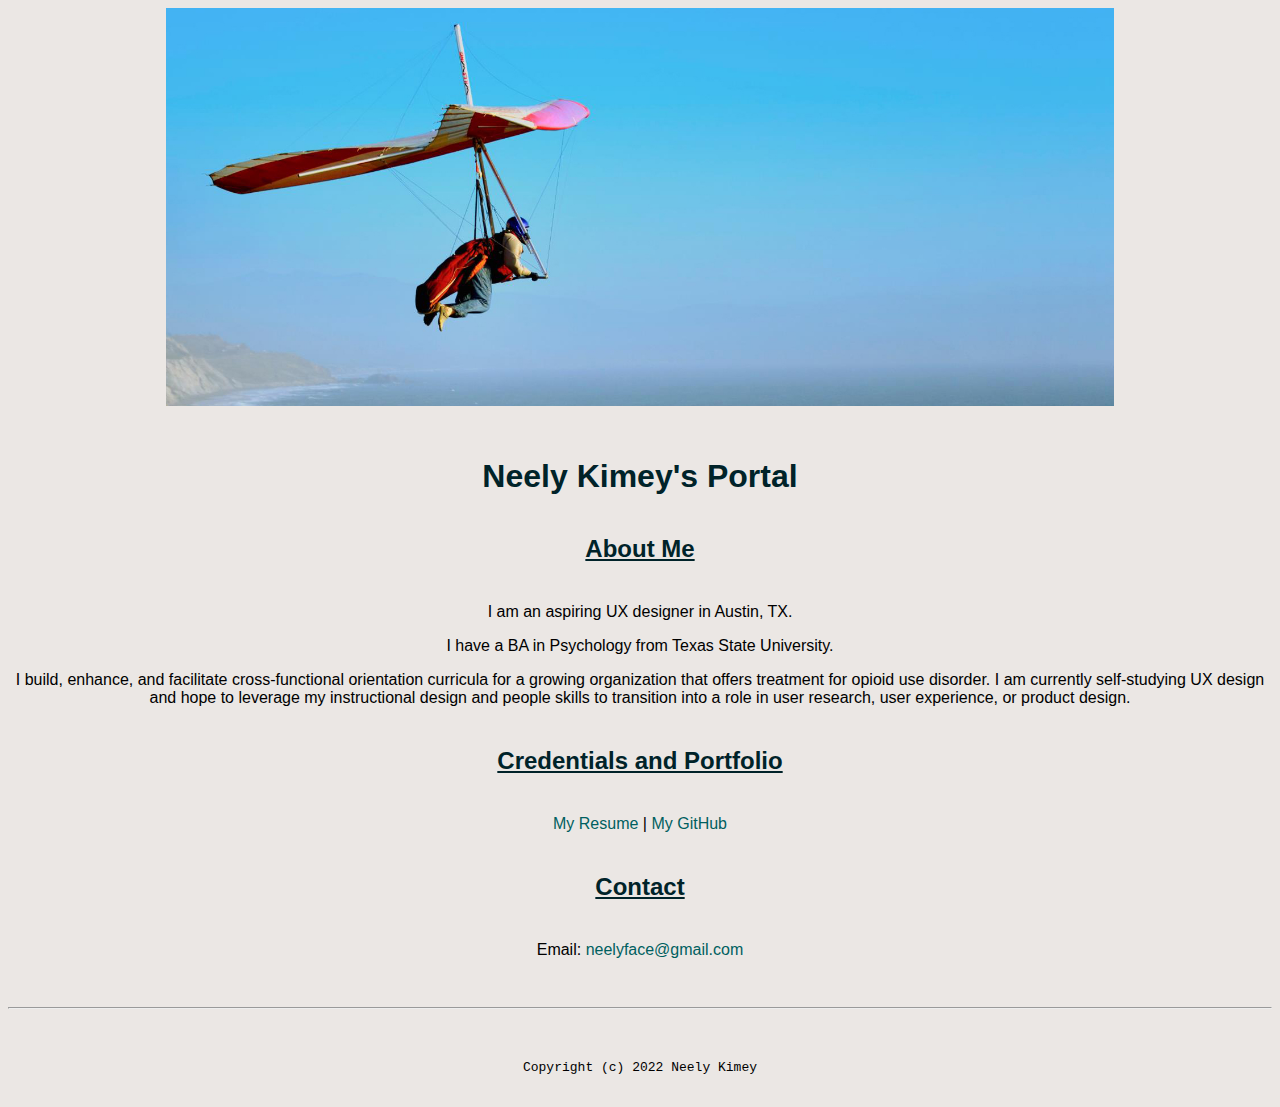
<file: index.html>
<!doctype html>

<!-- this is a comment for human! -->

<html lang="en">

  <header>
<title>Neely Kimey's Portal</title>
<link rel="stylesheet" href="css/master.css">
<link rel="FaviconIcon" href="favicon.ico" type="image/x-icon">
<link rel="shortcut" href="favicon.ico" type="image/x-icon">
<meta name="viewport" content="width=device-width, initial-scale=1, shrink-to-fit=no">
<meta name="name" content="Neely Kimey's Portal">
  <meta name="robots" content="noindex, nofollow">
  </header>

  <body>
    <img src="images/banner.jpg" width="75%" alt="banner">
<h1>Neely Kimey's Portal</h1>
<h2>About Me</h2>
<p>I am an aspiring UX designer in Austin, TX.</p>
<p>I have a BA in Psychology from Texas State University.</p>
  <p>I build, enhance, and facilitate cross-functional orientation curricula for a growing organization that offers treatment for opioid use disorder. I am currently self-studying UX design and hope to leverage my instructional design and people skills to transition into a role in user research, user experience, or product design.</p>
  <h2>Credentials and Portfolio</h2>

  <p><a href="resume.html">My Resume</a> | <a href="https://github.com/neelymax">My GitHub</a></p>
  <h2>Contact</h2>

  <p>Email: <a href="mailto:neelyface@gmail.com">neelyface@gmail.com</a></p>
  </body>

  <footer>
<hr>
<code>Copyright (c) 2022 Neely Kimey</code>
  </footer>

</html>
</file>
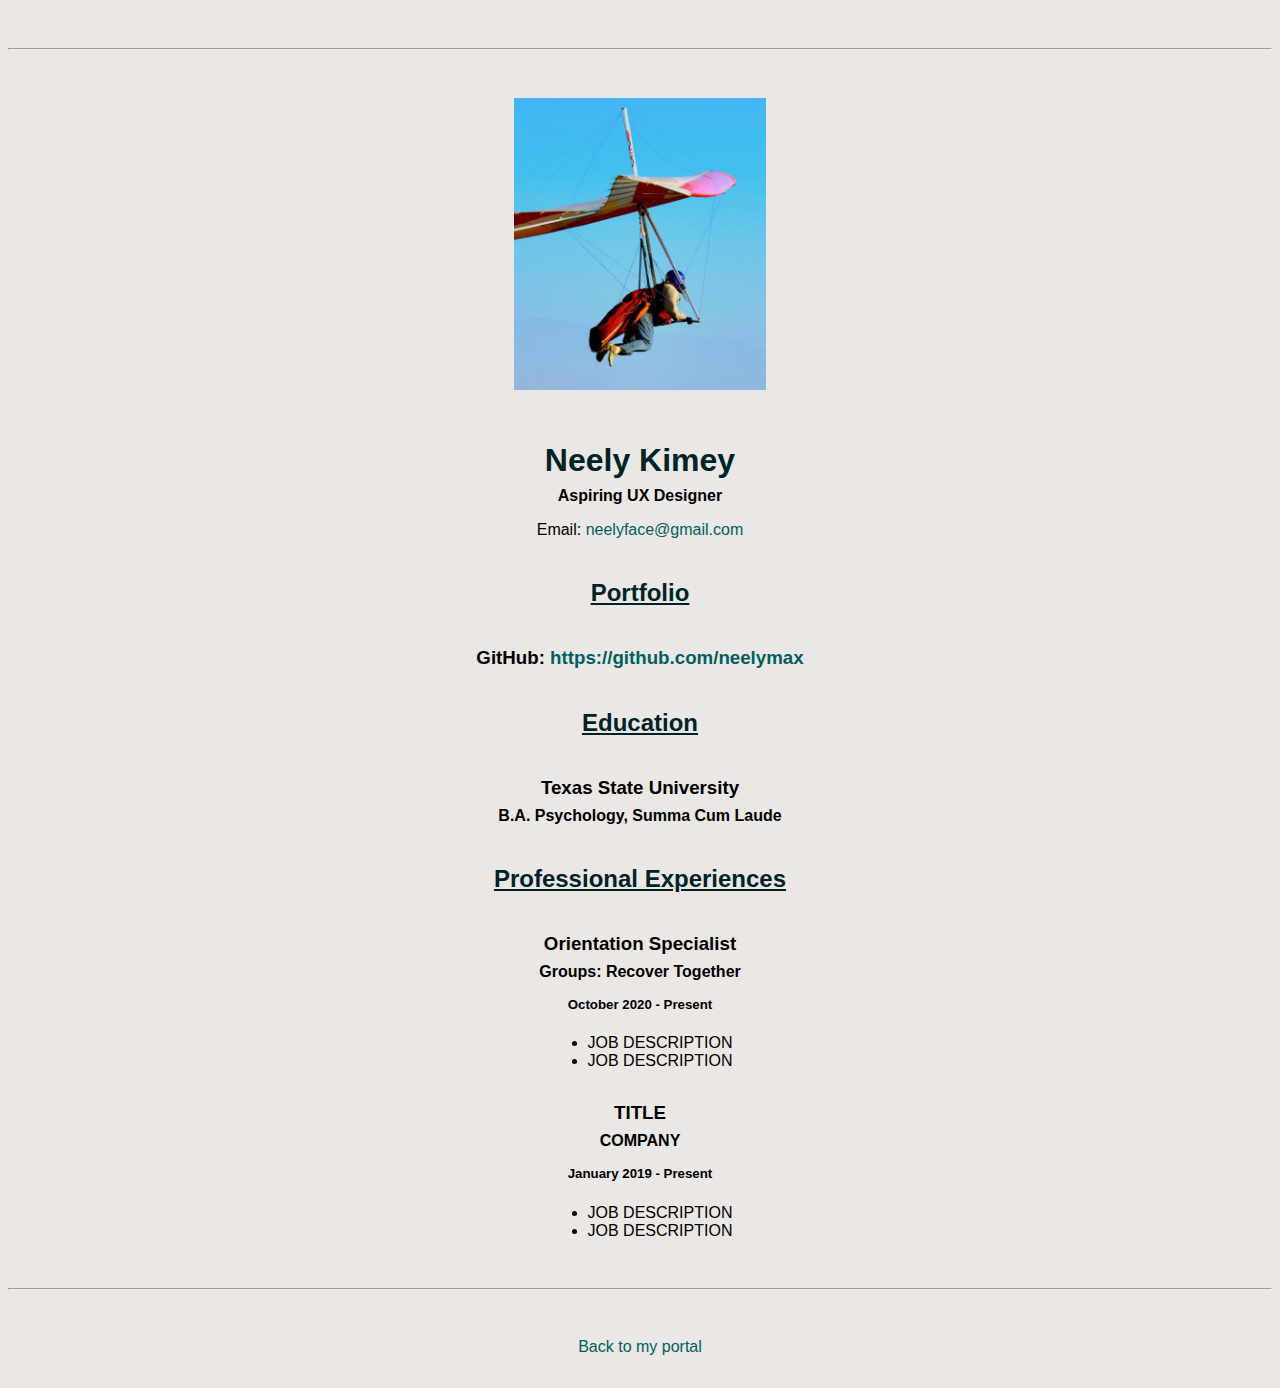
<file: resume.html>
<!doctype html>

<!-- this is a comment for human! -->

<html lang="en">

  <header>
    <title>Neely Kimey's Resume</title>
    <link rel="stylesheet" href="css/master.css">
    <link rel="FaviconIcon" href="favicon.ico" type="image/x-icon">
    <link rel="shortcut" href="favicon.ico" type="image/x-icon">
    <meta name="viewport" content="width=device-width, initial-scale=1, shrink-to-fit=no">
    <meta name="name" content="Neely Kimey's Portal">
    <meta name="robots" content="noindex, nofollow">
  </header>

  <body>
    <hr>

    <img src="images/headshot.jpg" alt="Neely Kimey's headshot" width="20%">

    <h1>Neely Kimey</h1>
    <h4>Aspiring UX Designer</h4>

    <p>Email: <a href="mailto:neelyface@gmail.com" target="_blank">neelyface@gmail.com</a></p>
    <!-- don't post physical address, personal phone number or other personal information on the web! -->

    <h2>Portfolio</h2>
      <h3>GitHub: <a href="https://github.com/neelymax" target="_blank">https://github.com/neelymax</a></h3>

    <h2>Education</h2>

    <h3>Texas State University</h3>
    <h4>B.A. Psychology, Summa Cum Laude</h4>

    <h2>Professional Experiences</h2>

    <h3>Orientation Specialist</h3>
    <h4>Groups: Recover Together</h4>
    <h5>October 2020 - Present</h5>
      <ul>
        <li>JOB DESCRIPTION</li>
        <li>JOB DESCRIPTION</li>
      </ul>

    <h3>TITLE</h3>
    <h4>COMPANY</h4>
    <h5>January 2019 - Present</h5>
      <ul>
        <li>JOB DESCRIPTION</li>
        <li>JOB DESCRIPTION</li>
      </ul>
  </body>

  <footer>
  <hr>
  <p><a href="index.html">Back to my portal</a><p>
  </footer>

</html>
</file>
<file: css/master.css>
/* Cascading stylesheet for the website */

/* Text inside these asterisks and slashes are comments for human */

  a {
    color: #005F5F; /* set the text color to blue here */
    text-decoration: none; /* This means we do not want hyperlinks to be underlined */
  }

  a:hover {
    color: #67C9CF; /* set the text color to red here */
    text-decoration: none; /* This means we do not want hyperlinks to be underlined */
  }

  body {
background-color: #EBE7E4;
color: black;    /* set the background color here */
      font-family: Roboto, Helvetica, sans-serif;
      text-align: center; /* set the text color to black here */
    /* set the font here */
    /* set the text alignment here */
   }

  footer {
    margin-top: 2rem;
    margin-bottom: 2rem;
  }

  h1 {
    margin-bottom: 0.5rem;
    margin-top: 3rem;
    color: #002329;
   }

  h2 {
    margin-bottom: 2.5rem;
    margin-top: 2.5rem;
    color: #002329;
    text-decoration: underline;
    /* set the text color of to #075AAB here */
    /* set both the bottom margin and top margin to 2.5rem here */
   }

  h3 {
    margin-bottom: 0;
    margin-top: 2rem;
  }

  h4 {
    margin-bottom: 1rem;
    margin-top: 0.5rem;
  }

  h5 {
    margin-top: 0.5rem;
  }

  hr {
    margin-bottom: 3rem;
    margin-top: 3rem;
  }

  /* this controls how the bullet points in the resume page looks */
  ul {
    display: table;
    margin: 0 auto;
    text-align: left;
  }
</file>
